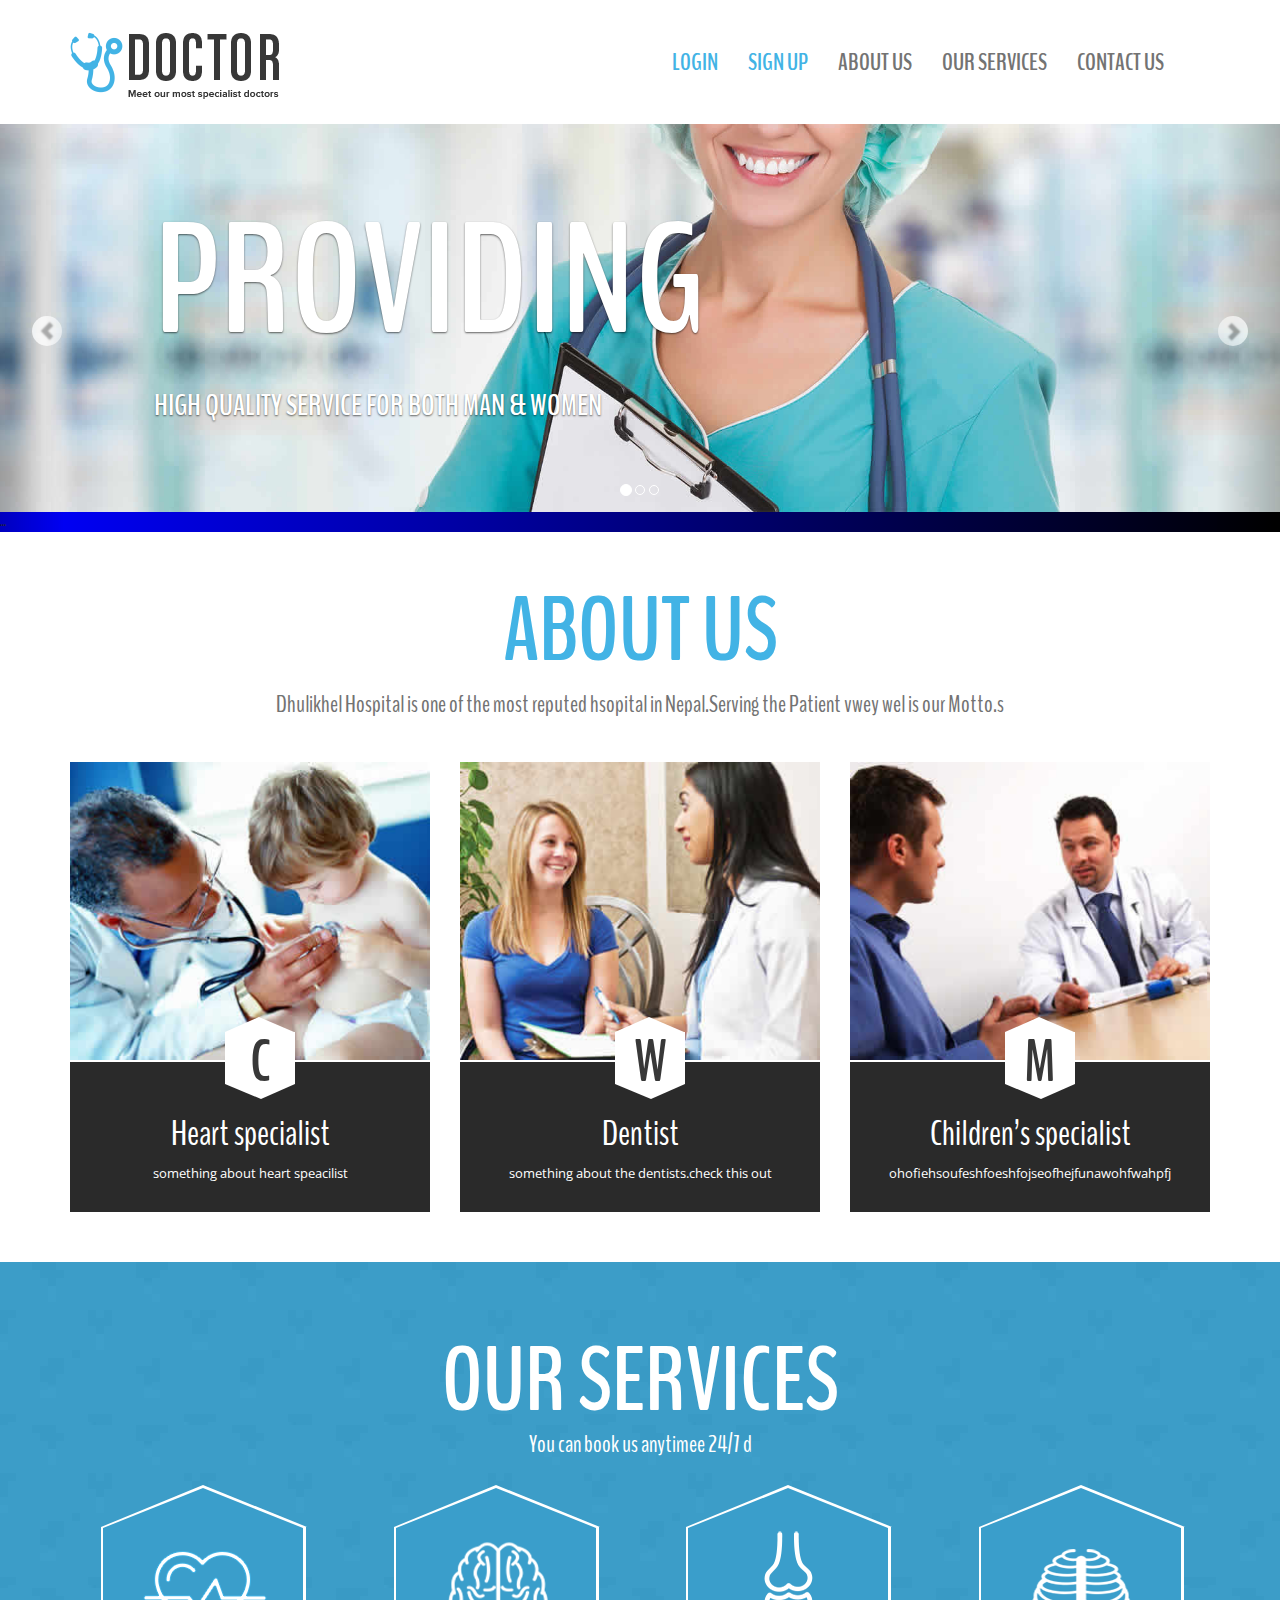
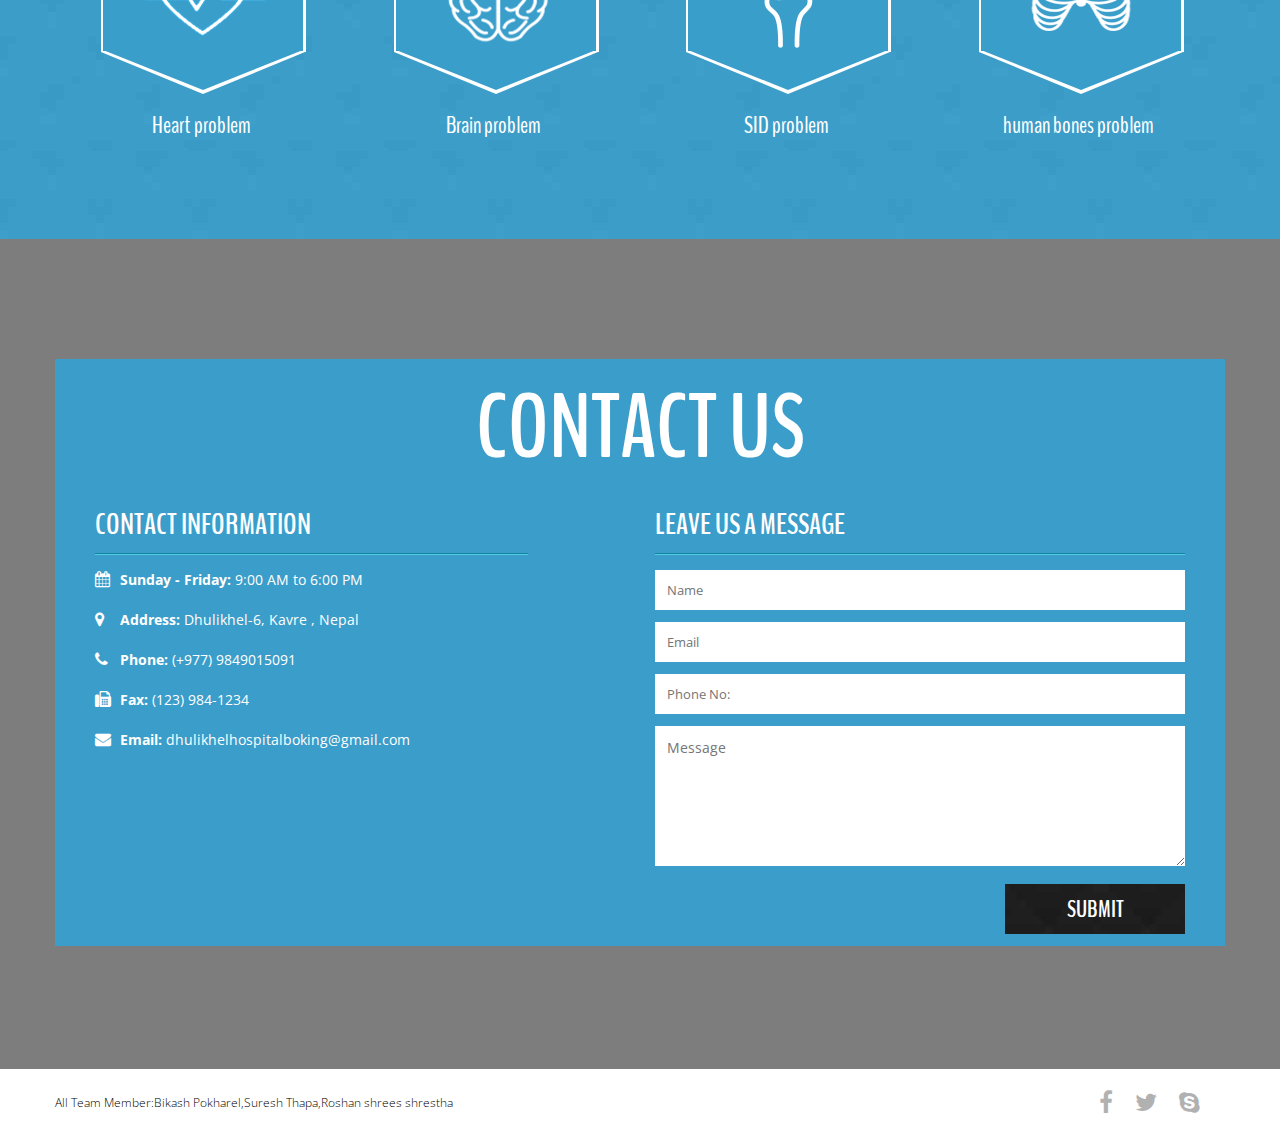
<file: mainproject/homepage/index.html>
<!DOCTYPE html>
<html lang="en"> 
<head>
	<meta charset="UTF-8">
	<meta name="viewport" content="width=device-width, initial-scale=1.0">
    <meta name="description" content="">
    <meta name="author" content="">
	<title>DOCTOR BOOKING SYSTEM &amp; Bootstrap Template</title>
	<link rel="stylesheet" href="css/font-awesome.min.css">

	<link rel="stylesheet" href="css/animate.css">

	<link rel="stylesheet" href="css/bootstrap.min.css">
	<link rel="stylesheet" href="css/style.css">
	
	



	<link href='http://fonts.googleapis.com/css?family=Open+Sans:600italic,400,800,700,300' rel='stylesheet' type='text/css'>
	<link href='http://fonts.googleapis.com/css?family=BenchNine:300,400,700' rel='stylesheet' type='text/css'>
	<script src="js/modernizr.js"></script>
	<!--[if lt IE 9]>
      <script src="js/html5shiv.js"></script>
      <script src="js/respond.min.js"></script>
    <![endif]-->

</head>
<body>
	
	<!-- ====================================================
	header section -->
	<header class="top-header">
		<div class="container">
			<div class="row">
				<div class="col-xs-5 header-logo">
					<br>
					<a href="index.html"><img src="img/logo.png" alt="" class="img-responsive logo"></a>
				</div>

				<div class="col-md-7">
					<nav class="navbar navbar-default">
					  <div class="container-fluid nav-bar">
					    <!-- Brand and toggle get grouped for better mobile display -->
					    <div class="navbar-header">
					      <button type="button" class="navbar-toggle collapsed" data-toggle="collapse" data-target="#bs-example-navbar-collapse-1">
					        <span class="sr-only">Toggle navigation</span>
					        <span class="icon-bar"></span>
					        <span class="icon-bar"></span>
					        <span class="icon-bar"></span>
					      </button>
					    </div>

					    <!-- Collect the nav links, forms, and other content for toggling -->
					    <div class="collapse navbar-collapse" id="bs-example-navbar-collapse-1">
					      
					      <ul class="nav navbar-nav navbar-right">
					        <li><a class="menu active" href="../login/main.html" >LOGIN</a></li>
					        <li><a class ="menu active" href="../signup/signup.html">SIGN UP</a><li>
					        <li><a class="menu" href="#about">about us</a></li>
					        <li><a class="menu" href="#service">our services </a></li>
					        <li><a class="menu" href="#contact"> contact us</a></li>
					      </ul>
					    </div><!-- /navbar-collapse -->
					  </div><!-- / .container-fluid -->
					</nav>
				</div>
			</div>
		</div>
	</header> <!-- end of header area -->



<div id="carousel-example-generic" class="carousel slide" data-ride="carousel">
  <!-- Indicators -->
  <ol class="carousel-indicators">
    <li data-target="#carousel-example-generic" data-slide-to="0" class="active"></li>
    <li data-target="#carousel-example-generic" data-slide-to="1"></li>
    <li data-target="#carousel-example-generic" data-slide-to="2"></li>
  </ol>

  <!-- Wrapper for slides -->
  <div class="carousel-inner" role="listbox">
    <div class="item active">
      <img src="img/slide-one.jpg" alt="...">
      <div class="carousel-caption">
        <h1 class="animated zoomIn">Providing </h1>
        <h2 class="animated flipInX">high quality service for both man & women</h2>
      </div>

    </div>
    <div class="item">
      <img src="img/slide-two.jpg" alt="...">
      <div class="carousel-caption">
        <h1 class="animated bounceInLeft">Patients</h1>
        <h2 class="zoomIn">health is our wealth</h2>
      </div>
    </div>

     <div class="item">
      <img src="img/slide-three.jpg" alt="...">
      <div class="carousel-caption">
        <h1 class="animated bounceInRight">Awesome</h1>
        <h2 class="animated bounceOutRight">health service</h2>
      </div>
    </div>


    <div class="item">
      <img src="img/slide-four.jpg" alt="...">
      <div class="carousel-caption">
        <h1 class="animated bounceInRight">Here</h1>
        <h2 class="animated bounceOutRight">we go</h2>
      </div>
    </div>


    ...
  </div>

  <!-- Controls -->
  <a class="left carousel-control" href="#carousel-example-generic" role="button" data-slide="prev">
    <span class="glyphicon glyphicon-chevron-left" aria-hidden="true"></span>
    <span class="sr-only">Previous</span>
  </a>
  <a class="right carousel-control" href="#carousel-example-generic" role="button" data-slide="next">
    <span class="glyphicon glyphicon-chevron-right" aria-hidden="true"></span>
    <span class="sr-only">Next</span>
  </a>
</div>







<!-- end of slider section -->

	<!-- about section -->
	<section class="about text-center" id="about">
		<div class="container">
			<div class="row">
				<h2>about us</h2>
				<h4>Dhulikhel Hospital is one of the most reputed hsopital in Nepal.Serving the Patient vwey wel is our Motto.s</h4>
				<div class="col-md-4 col-sm-6">
					<div class="single-about-detail clearfix">
						<div class="about-img">
							<img class="img-responsive" src="img/item1.jpg" alt="">
						</div>
						<div class="about-details">
							<div class="pentagon-text">
								<h1>C</h1>
							</div>
							<h3>Heart specialist</h3>
							<p>something about heart speacilist</p>
						</div>
					</div>
				</div>
				<div class="col-md-4 col-sm-6">
					<div class="single-about-detail">
						<div class="about-img">
							<img class="img-responsive" src="img/item2.jpg" alt="">
						</div>
						<div class="about-details">
							<div class="pentagon-text">
								<h1>W</h1>
							</div>

							<h3>Dentist</h3>
							<p>something about the dentists.check this out</p>
						</div>
					</div>
				</div>
				<div class="col-md-4 col-sm-6">
					<div class="single-about-detail">
						<div class="about-img">
							<img class="img-responsive" src="img/item3.jpg" alt="">
						</div>
						<div class="about-details">
							<div class="pentagon-text">
								<h1>M</h1>
							</div>
							<h3>Children’s specialist</h3>
							<p>ohofiehsoufeshfoeshfojseofhejfunawohfwahpfj</p>
						</div>
					</div>
				</div>
			</div>
		</div>
	</section>
	<!-- end of about section -->


	<!-- service section starts here -->
	<section class="service text-center" id="service">
		<div class="container">
			<div class="row">
				<h2>our services</h2>
				<h4>You can book us anytimee 24/7 d</h4>
				<div class="col-md-3 col-sm-6">
					<div class="single-service">
						<div class="single-service-img">
							<div class="service-img">
								<img class="heart img-responsive" src="img/service1.png" alt="">
							</div>
						</div>
						<h3>Heart problem</h3>
					</div>
				</div>
				<div class="col-md-3 col-sm-6">
					<div class="single-service">
						<div class="single-service-img">
							<div class="service-img">
								<img class="brain img-responsive" src="img/service2.png" alt="">
							</div>
						</div>
						<h3>Brain problem</h3>
					</div>
				</div>
				<div class="col-md-3 col-sm-6">
					<div class="single-service">
						<div class="single-service-img">
							<div class="service-img">
								<img class="knee img-responsive" src="img/service3.png" alt="">
							</div>
						</div>
						<h3>SID problem</h3>
					</div>
				</div>
				<div class="col-md-3 col-sm-6">
					<div class="single-service">
						<div class="single-service-img">
							<div class="service-img">
								<img class="bone img-responsive" src="img/service4.png" alt="">
							</div>
						</div>
						<h3>human bones problem</h3>
					</div>
				</div>
			</div>
		</div>
	</section>
	<!-- end of service section -->
	<!-- map section(photo) -->
	<div class="api-map" id="contact">
		<div class="container-fluid">
			<div class="row">
				<div class="col-md-12 map" id="map"></div>
			</div>
		</div>
	</div>
	<!-- end of map section -->

	<!-- contact part starts here -->
	<section class="contact">
		<div class="container">
			<div class="row">
				<div class="contact-caption clearfix">
					<div class="contact-heading text-center">
						<h2>contact us</h2>
					</div>
					<div class="col-md-5 contact-info text-left">
						<h3>contact information</h3>
						<div class="info-detail">
							<ul><li><i class="fa fa-calendar"></i><span>Sunday - Friday:</span> 9:00 AM to 6:00 PM</li></ul>
							<ul><li><i class="fa fa-map-marker"></i><span>Address:</span> Dhulikhel-6, Kavre , Nepal</li></ul>
							<ul><li><i class="fa fa-phone"></i><span>Phone:</span> (+977) 9849015091</li></ul>
							<ul><li><i class="fa fa-fax"></i><span>Fax:</span> (123) 984-1234</li></ul>
							<ul><li><i class="fa fa-envelope"></i><span>Email:</span> dhulikhelhospitalboking@gmail.com</li></ul>
						</div>
					</div>
					<div class="col-md-6 col-md-offset-1 contact-form">
						<h3>leave us a message</h3>

						<form class="form">
							<input class="name" type="text" placeholder="Name">
							<input class="email" type="email" placeholder="Email">
							<input class="phone" type="text" placeholder="Phone No:">
							<textarea class="message" name="message" id="message" cols="30" rows="10" placeholder="Message"></textarea>
							<input class="submit-btn" type="submit" value="SUBMIT">
						</form>
					</div>
				</div>
			</div>
		</div>
	</section>
    <!--end of contact part here -->

	<!-- last part of the page-->
	<footer class="footer clearfix">
		<div class="container">
			<div class="row">
				<div class="col-xs-6 footer-para">
					<p>All Team Member:Bikash Pokharel,Suresh Thapa,Roshan shrees shrestha</p>
				</div>
				<div class="col-xs-6 text-right">
					<a href=""><i class="fa fa-facebook"></i></a>
					<a href=""><i class="fa fa-twitter"></i></a>
					<a href=""><i class="fa fa-skype"></i></a>
				</div>
			</div>
		</div>
	</footer>

	<!--script section-->
	<script src="js/jquery-2.1.1.js"></script>
	<script src="http://maps.google.com/maps/api/js?sensor=true"></script>
	<script src="js/gmaps.js"></script>
	<script src="js/smoothscroll.js"></script>
	<script src="js/bootstrap.min.js"></script>
	<script src="js/custom.js"></script>
</body>
</html>
</file>
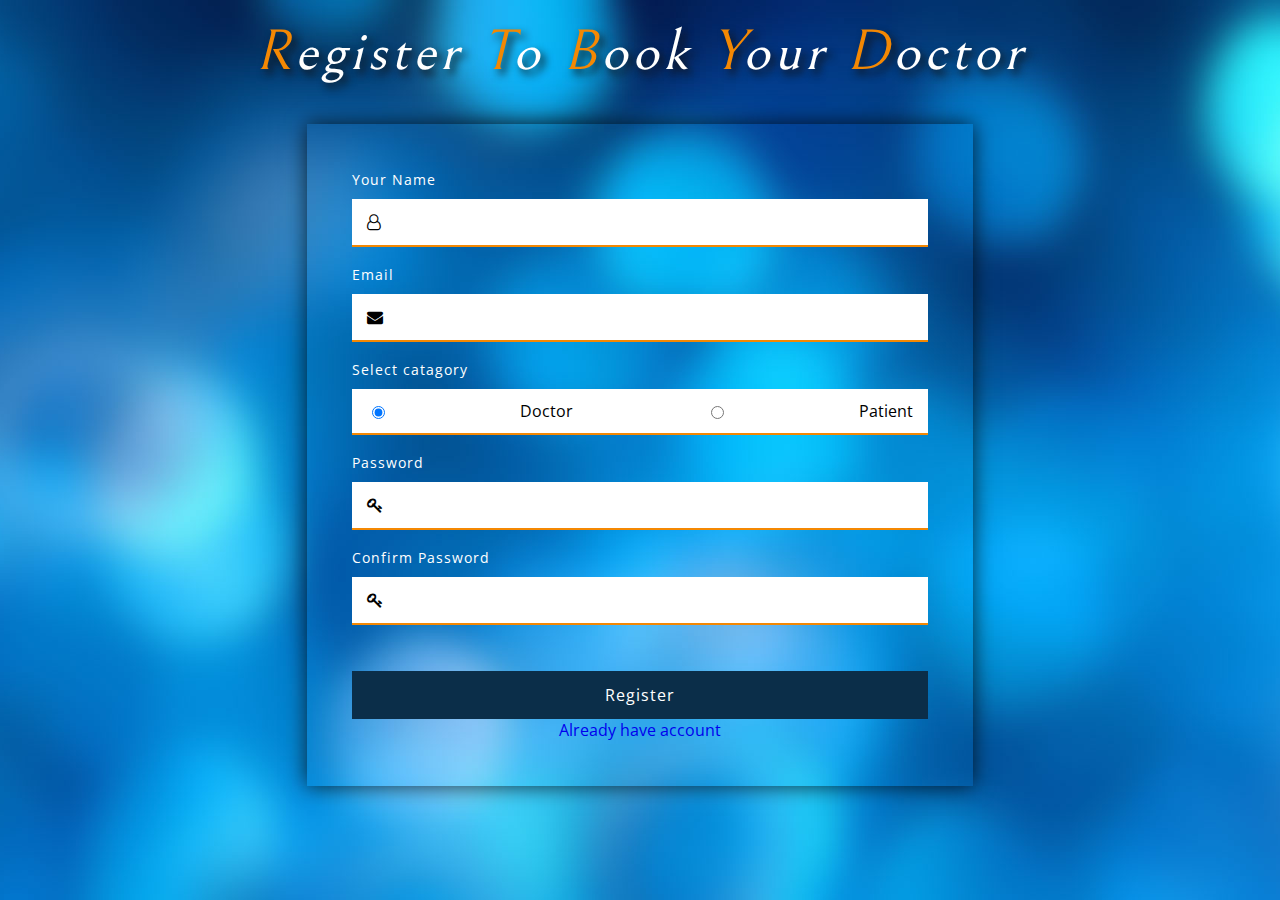
<file: mainproject/signup/signup.html>
<!DOCTYPE HTML>
<html lang="zxx">

<head>
	<title>Register To Book A Doctor</title>
	<!-- Meta tag Keywords -->
	<meta name="viewport" content="width=device-width, initial-scale=1">
	<meta charset="UTF-8" />
	<meta name="keywords" content="Register To Book A Doctor,Login form widgets, Sign up Web forms , Login signup Responsive web form,Flat Pricing table,Flat Drop downs,Registration Forms,News letter Forms,Elements"
	/>
	<script>
		addEventListener("load", function () {
			setTimeout(hideURLbar, 0);
		}, false);

		function hideURLbar() {
			window.scrollTo(0, 1);
		}
	</script>
	<!-- Meta tag Keywords -->
	<!-- css files -->
	<link rel="stylesheet" href="css/style.css" type="text/css" media="all" />
	<!-- Style-CSS -->
	<link rel="stylesheet" href="css/font-awesome.css">
	<!-- Font-Awesome-Icons-CSS -->
	<!-- //css files -->
	<!-- web-fonts -->
	<link href="//fonts.googleapis.com/css?family=Bellefair&amp;subset=hebrew,latin-ext" rel="stylesheet">
	<link href="//fonts.googleapis.com/css?family=Open+Sans:300,300i,400,400i,600,600i,700,700i,800,800i" rel="stylesheet">
	<!-- //web-fonts -->
</head>

<body>
	<!--header-->
	<h1>
		<span>R</span>egister
		<span>T</span>o
		<span>B</span>ook
		<span>Y</span>our
		<span>D</span>octor
	</h1>
	<!--//header-->
	<!-- content -->
	<div class="main-content-agile">
		<div class="sub-main-w3">
			<form action="#" method="post">
				<div class="form-style-agile">
					<label>Your Name</label>
					<div class="pom-agile">
						<span class="fa fa-user-o" aria-hidden="true"></span>
						<input placeholder="Your Name" name="Name" type="text" required="">
					</div>
				</div>

				<div class="form-style-agile">
					<label>Email</label>
					<div class="pom-agile">
						<span class="fa fa-envelope" aria-hidden="true"></span>
						<input placeholder="Email" name="Email" type="email" required="">
					</div>
				</div>


				<div class="form-style-agile">
					<label>Select catagory</label>
					<div class="pom-agile">
						
						<input type="radio" name="catagory" value="male" checked>Doctor<br/>
                        <input type="radio" name="catagory" value="female">Patient<br/> 
					</div>
				</div>
				

                
				

				<div class="form-style-agile">
					<label>Password</label>
					<div class="pom-agile">
						<span class="fa fa-key" aria-hidden="true"></span>
						<input placeholder="Password" name="Password" type="password" id="password1" required="">
					</div>
				</div>
				<div class="form-style-agile">
					<label>Confirm Password</label>
					<div class="pom-agile">
						<span class="fa fa-key" aria-hidden="true"></span>
						<input placeholder="Confirm Password" name="Confirm Password" type="password" id="password2" required="">
					</div>
				</div>
				<input type="submit" value="Register">
				
				<a href= "../login/main.html" >Already have account</a>
				
			</form>
		</div>
	</div>
	
	<!-- password-script -->
	<script>
		window.onload = function () {
			document.getElementById("password1").onchange = validatePassword;
			document.getElementById("password2").onchange = validatePassword;
		}

		function validatePassword() {
			var pass2 = document.getElementById("password2").value;
			var pass1 = document.getElementById("password1").value;
			if (pass1 != pass2)
				document.getElementById("password2").setCustomValidity("Passwords Don't Match");
			else
				document.getElementById("password2").setCustomValidity('');
			//empty string means no validation error
		}
	</script>

</body>

</html>
</file>
<file: mainproject/homepage/css/style.css>
/*****
*
*
*Author Name : Mostafizur Rahman
*Author URI : http://mostafiz.me/
*Version : 1.1
*Description : This is a responsive HTML & Bootstrap template developed by Mostafizur Rahman
*Template URI : http://mostafiz.me/demo/doctor/
*
*
****/

body {
    margin: 0;
    padding: 0;
    font-family: 'BenchNine', sans-serif;
}
li {
    list-style: none;
}
a:hover,
a:visited,
a {
    text-decoration: none;
}
h1,
h2 {
    text-transform: uppercase;
    font-weight: bold;
}

/*header area*/

.top-header {
    background: #fff !important;
    position: fixed;
    width: 100%;
    z-index: 99999;
}
.header-backup {
    width: 20px;
    height: 119px;
    background: transparent;
    margin: auto;
}
.top-header img.logo {
    margin-bottom: 25px;
    margin-top: -15px;
    transition: all .5s ease 0s;
    -webkit-transition: all .5s ease 0s;
    -moz-transition: all .5s ease 0s;
    -o-transition: all .5s ease 0s;
    -ms-transition: all .5s ease 0s;
}
.navbar-default {
    background-color: transparent;
    border-color: transparent;
    margin-bottom: 0;
    margin-top: 8px;
    transition: all .5s ease 0s;
    -webkit-transition: all .5s ease 0s;
    -moz-transition: all .5s ease 0s;
    -o-transition: all .5s ease 0s;
    -ms-transition: all .5s ease 0s;
}
.nav-bar {
    margin-top: 29px;
}
.navbar-toggle span {
    color: #fff;
}
ul.nav {
    margin: 0;
    padding: 0;
}
.navbar-default .navbar-nav>li>a {
    font-size: 24px;
    color: #737373;
    text-transform: uppercase;
    transition: all .7s ease 0s;
    -webkit-transition: all .7s ease 0s;
    -moz-transition: all .7s ease 0s;
    -o-transition: all .7s ease 0s;
    -ms-transition: all .7s ease 0s;
    padding: 14px 15px;
    font-weight: bold;
}
.navbar-default .navbar-nav>li>a:hover {
    color: #42b3e5;
}
.navbar-default .navbar-toggle .icon-bar {
    background-color: #000;
}
li a.active {
    color: #42b3e5 !important;
}
.navbar-default .navbar-toggle {
    border-color: #fff;
    margin-top: 4px;
}

/*slider area*/

.slider-row {
    margin: 0;
    padding: 0;
}
.slider-wrapper {
    margin: 0;
    padding: 0 !important;
    background: #000 !important;
}
.carousel-caption h1 {
    font-size: 157px;
    color: #fff;
    text-transform: uppercase;
    margin-bottom: 0;
}
.carousel-caption p {
    font-size: 40px;
    color: #fff;
    text-transform: uppercase;
    font-weight: bold;
    margin-top: 0;
}
.carousel-caption button {
    width: 240px;
    height: 60px;
    background: #3a9ecb;
    color: #fff;
    font-size: 30px;
    text-transform: uppercase;
    border: 0;
    transition: all .5s ease 0s;
    -webkit-transition: all .5s ease 0s;
    -moz-transition: all .5s ease 0s;
    -o-transition: all .5s ease 0s;
    -ms-transition: all .5s ease 0s;
}
.carousel-caption button:hover {
    background: #2a2a2a;
}
.carousel-control {
    width: 5%;
}
.carousel-inner {
    background: -webkit-linear-gradient(left, #000, blue);
    /* For Safari 5.1 to 6.0 */
    background: -o-linear-gradient(left, #000, blue);
    /* For Opera 11.1 to 12.0 */
    background: -moz-linear-gradient(left, #000, blue);
    /* For Firefox 3.6 to 15 */
    background: linear-gradient(to left, #000, blue);
    /* Standard syntax */
}
.item {
    position: relative;
}
.carousel-caption {
    position: absolute;
    text-align: left;
    left: 12%;
    line-height: 1;
    top: 50%;
    margin-top: -100px;
}
.carousel-control .glyphicon-chevron-left,
.carousel-control .icon-prev {
    font-size: 18px;
    padding: 5px;
    background: #fff;
    border-radius: 50%;
    color: transparent;
    margin-left: 0;
    margin-top: 50px;
}
.carousel-control .glyphicon-chevron-right,
.carousel-control .icon-next {
    font-size: 18px;
    padding: 5px;
    background: #fff;
    border-radius: 50%;
    color: transparent;
    margin-right: 0;
    margin-top: 50px;
}

/*about area*/

.about h2 {
    font-size: 90px;
    color: #42b3e5;
    margin-top: 50px;
}
.about h4 {
    font-size: 24px;
    color: #737373;
    margin-bottom: 45px;
}
.about-img img {
    width: 100%;
}
.single-about-detail {
    position: relative;
}
.pentagon-text h1 {
    font-size: 60px;
    color: #383838;
    margin-top: 0;
    transition: all .7s ease 0s;
    -webkit-transition: all .7s ease 0s;
    -moz-transition: all .7s ease 0s;
    -o-transition: all .7s ease 0s;
    -ms-transition: all .7s ease 0s;
    position: absolute;
    left: 15%;
    width: 50px;
    top: -6%;
}
.pentagon-text {
    width: 70px;
    height: 52px;
    background: #fff;
    position: relative;
    top: -30px;
    left: 43%;
}
.pentagon-text:before {
    content: "";
    position: absolute;
    top: -15px;
    left: 0;
    width: 0;
    height: 0;
    border-left: 34px solid transparent;
    border-right: 35px solid transparent;
    border-bottom: 15px solid #fff;
}
.pentagon-text:after {
    content: "";
    position: absolute;
    bottom: -15px;
    left: 0;
    width: 0;
    height: 0px;
    border-left: 36px solid transparent;
    border-right: 34px solid transparent;
    border-top: 15px solid #fff;
}
.about-details {
    background: #2a2a2a;
    border-top: 2px solid #fff;
    transition: all .7s ease 0s;
    -webkit-transition: all .7s ease 0s;
    -moz-transition: all .7s ease 0s;
    -o-transition: all .7s ease 0s;
    -ms-transition: all .7s ease 0s;
}
.about-details h3 {
    font-size: 36px;
    color: #fff;
    margin-top: 0;
}
.about-details p {
    font-size: 13px;
    color: #fff;
    font-family: 'Open Sans', sans-serif;
    padding: 0 25px;
    padding-bottom: 30px;
}
.single-about-detail:hover .about-details {
    background: #3a9dca;
}
.single-about-detail:hover .pentagon-text h1 {
    color: #3a9dca;
}

/*service area*/

.service {
    background: url(../img/pattern.jpg);
    background-repeat: repeat-y;
    margin-top: 40px;
}
.service h2 {
    font-size: 90px;
    color: #fff;
    margin-top: 70px;
    margin-bottom: 0;
}
.service h4 {
    font-size: 24px;
    color: #fff;
    margin-top: 0;
    margin-bottom: 70px;
    display: block;
}
.single-service-img {
    width: 205px;
    height: 125px;
    background: #fff;
    position: relative;
    left: 50%;
    margin-left: -100px;
}
.single-service-img:before {
    content: "";
    position: absolute;
    top: -42px;
    left: 0;
    width: 0;
    height: 0;
    border-left: 102px solid transparent;
    border-right: 104px solid transparent;
    border-bottom: 42px solid #fff;
}
.single-service-img:after {
    content: "";
    position: absolute;
    bottom: -42px;
    left: 0;
    width: 0;
    height: 0;
    border-left: 102px solid transparent;
    border-right: 102px solid transparent;
    border-top: 42px solid #fff;
    z-index: 10;
}
.service-img {
    width: 200px;
    height: 123px;
    background: #3a9ecb;
    position: relative;
    top: 1px;
    left: 2px;
}
.service-img:before {
    content: "";
    position: absolute;
    top: -40px;
    left: 0;
    width: 0;
    height: 0;
    border-left: 100px solid transparent;
    border-right: 100px solid transparent;
    border-bottom: 40px solid #3a9ecb;
}
.service-img:after {
    content: "";
    position: absolute;
    bottom: -39px;
    left: 0;
    width: 0;
    height: 0;
    border-left: 100px solid transparent;
    border-right: 100px solid transparent;
    border-top: 40px solid #3a9ecb;
    z-index: 999;
}
.single-service h3 {
    margin-top: 60px;
    color: #fff;
    padding-bottom: 90px;
}
.service-img img.heart {
    left: 20%;
    top: 18%;
}
.service-img img.brain {
    left: 26%;
    top: 11%;
}
.service-img img.knee {
    left: 38%;
}
.service-img img.bone {
    left: 25%;
    top: 14%;
}
.service-img img {
    position: absolute;
}

/*team section*/

.team {
    padding-bottom: 60px;
}
.team h2 {
    font-size: 90px;
    color: #42b3e5;
    margin-top: 50px;
    margin-bottom: 0;
}
.team h4 {
    font-size: 24px;
    color: #737373;
    margin-top: 0;
    margin-bottom: 45px;
}
.single-member {
    margin: 0;
    padding: 0;
}
.person img {
    width: 100%;
}
.person-detail {
    padding: 10px;
    background: #3a9cc8;
    position: relative;
    transition: all .7s ease 0s;
    -webkit-transition: all .7s ease 0s;
    -moz-transition: all .7s ease 0s;
    -o-transition: all .7s ease 0s;
    -ms-transition: all .7s ease 0s;
}
.arrow-top {
    position: absolute;
    width: 20px;
    height: 20px;
    background: #3ba0cc;
    transform: rotate(45deg);
    -webkit-transform: rotate(45deg);
    -moz-transform: rotate(45deg);
    -o-transform: rotate(45deg);
    -ms-transform: rotate(45deg);
    bottom: -10px;
    left: 46%;
    transition: all .7s ease 0s;
    -webkit-transition: all .7s ease 0s;
    -moz-transition: all .7s ease 0s;
    -o-transition: all .7s ease 0s;
    -ms-transition: all .7s ease 0s;
}
.arrow-bottom {
    position: absolute;
    width: 20px;
    height: 20px;
    background: #3ba0cc;
    transform: rotate(45deg);
    -webkit-transform: rotate(45deg);
    -moz-transform: rotate(45deg);
    -o-transform: rotate(45deg);
    -ms-transform: rotate(45deg);
    top: -9px;
    left: 46%;
    transition: all .7s ease 0s;
    -webkit-transition: all .7s ease 0s;
    -moz-transition: all .7s ease 0s;
    -o-transition: all .7s ease 0s;
    -ms-transition: all .7s ease 0s;
}
.person-detail h3 {
    font-size: 30px;
    color: #fff;
}
.person-detail p {
    font-size: 13px;
    color: #fff;
    font-family: 'Open Sans', sans-serif;
}
.single-member:hover .person-detail {
    background: #2a2a2a;
}
.single-member:hover .arrow-top {
    background: #2a2a2a;
}
.single-member:hover .arrow-bottom {
    background: #2a2a2a;
}

/*contact section*/

.contact-caption {
    background: #3a9dca;
}
.contact-heading h2 {
    color: #fff;
    font-size: 90px;
}
.contact-info {
    padding-left: 40px;
}
.contact-info h3 {
    padding-left: 0;
    font-size: 30px;
    color: #fff;
    text-transform: uppercase;
    font-weight: bold;
    border-bottom: 1px solid #13849c;
    padding-bottom: 12px;
    margin-bottom: 0;
}
.contact-form h3 {
    padding-left: 0;
    font-size: 30px;
    color: #fff;
    text-transform: uppercase;
    font-weight: bold;
    border-bottom: 1px solid #13849c;
    padding-bottom: 12px;
    margin-bottom: 0;
}
.contact-info ul {
    margin: 0;
    padding: 0;
}
.contact-info ul li {
    font-family: 'Open Sans', sans-serif;
    font-size: 14px;
    color: #fff;
}
.contact-info i.fa {
    font-size: 16px;
    padding-right: 12px;
    width: 25px;
    height: 38px;
}
.contact-info ul li span {
    font-weight: bold;
}
.contact-form input {
    width: 100%;
    height: 40px;
    background: #fff;
    font-size: 13px;
    color: #084a5c;
    font-family: 'Open Sans', sans-serif;
    padding: 12px;
    border: 0;
    margin-bottom: 12px;
}
.contact-form textarea {
    font-family: 'Open Sans', sans-serif;
    padding: 12px;
    width: 100%;
    height: 140px;
    border: 0;
    margin-bottom: 12px;
}
.info-detail {
    border-top: 1px solid #53cde5;
    padding-top: 15px;
}
.form {
    border-top: 1px solid #53cde5;
    padding-top: 15px;
    text-align: right;
}
.contact-form input.submit-btn {
    width: 180px;
    height: 50px;
    float: right;
    font-size: 24px;
    color: #fff;
    background: url(../img/btn-bg.jpg);
    background-repeat: no-repeat;
    padding: 0;
    font-family: 'BenchNine', sans-serif;
    font-weight: bold;
}
.contact-form {
    padding-right: 40px;
}

/*gmap*/

#map {
    height: 830px;
}
.map {
    position: relative;
    overflow: hidden;
}
.contact {
    position: absolute;
    width: 100%;
    height: 830px;
    margin-top: 0px;
    left: 0;
    margin-top: -830px;
    background: rgba(0, 0, 0, 0.51);
}
.contact-caption {
    margin-top: 120px;
}

/*footer*/

.footer-para {
    margin: 0;
    padding: 0;
}
.footer p {
    font-size: 12px;
    color: #000;
    font-family: 'Open Sans', sans-serif;
    font-weight: 300;
    margin: 0;
    padding: 25px 0;
}
.footer a i.fa {
    font-size: 24px;
    color: #b1b1b1;
    padding: 22px 10px;
}
.footer a i.fa:hover {
    color: #42b3e5;
}
.carousel-inner {
    position: relative;
}

/*======================css for carousel=========================*/

.carousel-fade .carousel-inner .item {
    opacity: 0;
    transition-property: opacity;
}
.carousel-fade .carousel-inner .active {
    opacity: 1;
}
.carousel-fade .carousel-inner .active.left,
.carousel-fade .carousel-inner .active.right {
    left: 0;
    opacity: 0;
    z-index: 1;
}
.carousel-fade .carousel-inner .next.left,
.carousel-fade .carousel-inner .prev.right {
    opacity: 1;
}
.carousel-fade .carousel-control {
    z-index: 2;
    opacity: 1;
    background-image: linear-gradient(to right, rgba(0, 0, 0, .0001) 0, rgba(0, 0, 0, 0) 100%);
}
@media all and (transform-3d),
(-webkit-transform-3d) {
    .carousel-fade .carousel-inner > .item.next,
    .carousel-fade .carousel-inner > .item.active.right {
        opacity: 0;
        -webkit-transform: translate3d(0, 0, 0);
        transform: translate3d(0, 0, 0);
    }
    .carousel-fade .carousel-inner > .item.prev,
    .carousel-fade .carousel-inner > .item.active.left {
        opacity: 0;
        -webkit-transform: translate3d(0, 0, 0);
        transform: translate3d(0, 0, 0);
    }
    .carousel-fade .carousel-inner > .item.next.left,
    .carousel-fade .carousel-inner > .item.prev.right,
    .carousel-fade .carousel-inner > .item.active {
        opacity: 1;
        -webkit-transform: translate3d(0, 0, 0);
        transform: translate3d(0, 0, 0);
    }
}

/* just for demo purpose */

html,
body,
.carousel,
.carousel-inner,
.carousel-inner .item {
    height: 100%;
}

/******************************
responsive area
********************************/


/* md */

@media (min-width: 992px) and (max-width: 1199px) {
    .navbar-default .navbar-nav>li>a {
        font-size: 20px;
        padding: 14px 12px;
    }
    .carousel-caption h1 {
        font-size: 120px;
    }
    .carousel-caption p {
        font-size: 32px;
    }
    .carousel-caption button {
        width: 215px;
        height: 55px;
        font-size: 26px;
    }
    h2 {
        font-size: 75px !important;
    }
    h4 {
        font-size: 22px !important;
    }
    .person-detail h3 {
        font-size: 26px;
    }
    .person-detail p {
        font-size: 12px;
    }
}

/* sm */

@media (min-width: 768px) and (max-width: 991px) {
    .navbar-default .navbar-nav>li>a {
        font-size: 16px;
        padding: 10px 8px;
    }
    .carousel-caption h1 {
        font-size: 90px;
    }
    .carousel-caption p {
        font-size: 30px;
    }
    .carousel-caption button {
        width: 180px;
        height: 50px;
        background: #3a9ecb;
        color: #fff;
        font-size: 22px;
    }
    h2 {
        font-size: 70px !important;
    }
    h4 {
        font-size: 18px !important;
    }
    #map {
        height: 1050px;
    }
    .contact {
        margin-top: -1050px;
        height: 1050px;
    }
    .contact-caption {
        margin-top: 110px;
    }
}

/* xs */

@media (min-width: 480px) and (max-width: 767px) {
    .header-logo img {
        margin-top: 20px;
    }
    .navbar-default .navbar-nav>li>a {
        font-size: 20px;
    }
    .carousel-caption {
        margin-top: -110px;
    }
    .carousel-caption h1 {
        font-size: 75px;
    }
    .carousel-caption p {
        font-size: 25px;
    }
    .carousel-caption button {
        width: 160px;
        height: 40px;
        font-size: 20px;
    }
    #map {
        height: 1120px;
    }
    .contact {
        height: 1120px;
        margin-top: -1120px;
    }
    h2 {
        font-size: 70px !important;
    }
    h4 {
        font-size: 21px !important;
    }
    .contact-info ul {
        margin-left: 4px;
    }
    .contact-info i.fa {
        width: 25px;
    }
    .contact-caption {
        margin-top: 140px;
    }
}

/* XS Portrait */

@media (max-width: 479px) {
    .top-header img.logo {
        margin: 20px 10px;
    }
    .header-logo {
        margin-top: 20px !important;
    }
    .navbar-default .navbar-toggle {
        border-color: #fff;
        margin-top: -7px;
        right: 10%;
    }
    .navbar-default .navbar-nav>li>a {
        font-size: 16px;
        text-align: left;
    }
    .header-backup {
        height: 80px;
    }
    .carousel-caption {
        margin-top: -60px;
    }
    .carousel-caption h1 {
        font-size: 20px;
    }
    .carousel-caption p {
        font-size: 12px;
    }
    .carousel-caption button {
        width: 90px;
        height: 23px;
        font-size: 16px;
    }
    .carousel-control .glyphicon-chevron-right,
    .carousel-control .icon-next {
        margin-top: 30px;
    }
    .carousel-control .glyphicon-chevron-left,
    .carousel-control .icon-prev {
        margin-top: 30px;
    }
    .about h2 {
        font-size: 50px;
        color: #42b3e5;
        margin-top: 30px;
    }
    .service h2 {
        font-size: 50px;
        margin-top: 40px;
    }
    .team h2 {
        font-size: 50px;
        margin-top: 40px;
    }
    h4 {
        font-size: 18px !important;
    }
    .contact-caption {
        margin-top: 38%;
    }
    #map {
        height: 950px;
    }
    .contact {
        height: 950px;
        margin-top: -950px;
    }
    .contact-heading h2 {
        font-size: 50px;
        text-align: left;
        margin-left: 15px;
    }
    .contact-info h3 {
        margin-left: 8px;
        font-size: 25px;
        padding-bottom: 8px;
    }
    .info-detail {
        margin-left: 8px;
    }
    .contact-info ul li {
        font-size: 10px;
    }
    .contact-info i.fa {
        font-size: 13px;
        width: 20px;
        height: 18px;
    }
    .contact-info,
    .contact-form {
        padding: 10px;
    }
    .contact-form h3 {
        font-size: 25px;
        padding-bottom: 8px;
        margin-bottom: 0;
        margin-right: 0px;
    }
    .footer a i.fa {
        font-size: 18px;
        padding: 25px 7px;
    }
    .footer p {
        font-size: 10px;
    }
}
</file>
<file: mainproject/signup/css/style.css>
/*--
Author: W3layouts
Author URL: http://w3layouts.com
License: Creative Commons Attribution 3.0 Unported
License URL: http://creativecommons.org/licenses/by/3.0/
--*/

/* reset */

html,
body,
div,
span,
applet,
object,
iframe,
h1,
h2,
h3,
h4,
h5,
h6,
p,
blockquote,
pre,
a,
abbr,
acronym,
address,
big,
cite,
code,
del,
dfn,
em,
img,
ins,
kbd,
q,
s,
samp,
small,
strike,
strong,
sub,
sup,
tt,
var,
b,
u,
i,
dl,
dt,
dd,
ol,
nav ul,
nav li,
fieldset,
form,
label,
legend,
table,
caption,
tbody,
tfoot,
thead,
tr,
th,
td,
article,
aside,
canvas,
details,
embed,
figure,
figcaption,
footer,
header,
hgroup,
menu,
nav,
output,
ruby,
section,
summary,
time,
mark,
audio,
video {
    margin: 0;
    padding: 0;
    border: 0;
    font-size: 100%;
    font: inherit;
    vertical-align: baseline;
}

article,
aside,
details,
figcaption,
figure,
footer,
header,
hgroup,
menu,
nav,
section {
    display: block;
}

ol,
ul {
    list-style: none;
    margin: 0px;
    padding: 0px;
}

blockquote,
q {
    quotes: none;
}

blockquote:before,
blockquote:after,
q:before,
q:after {
    content: '';
    content: none;
}

table {
    border-collapse: collapse;
    border-spacing: 0;
}

/* start editing from here */

a {
    text-decoration: none;
}

.txt-rt {
    text-align: right;
}

/* text align right */

.txt-lt {
    text-align: left;
}

/* text align left */

.txt-center {
    text-align: center;
}

/* text align center */

.float-rt {
    float: right;
}

/* float right */

.float-lt {
    float: left;
}

/* float left */

.clear {
    clear: both;
}

/* clear float */

.pos-relative {
    position: relative;
}

/* Position Relative */

.pos-absolute {
    position: absolute;
}

/* Position Absolute */

.vertical-base {
    vertical-align: baseline;
}

/* vertical align baseline */

.vertical-top {
    vertical-align: top;
}

/* vertical align top */

nav.vertical ul li {
    display: block;
}

/* vertical menu */

nav.horizontal ul li {
    display: inline-block;
}

/* horizontal menu */

img {
    max-width: 100%;
}

/*end reset*/

body {
    background: url(bg8.jpg)no-repeat;
    background-size: cover;
    -webkit-background-size: cover;
    -moz-background-size: cover;
    -o-background-size: cover;
    -ms-background-size: cover;
    background-attachment: fixed;
    background-position: center;
    font-family: 'Open Sans', sans-serif;
    font-size: 100%;
}

/*--header--*/

h1 {
    font-size: 3.6em;
    color: #fff;
    letter-spacing: 4px;
    font-style: italic;
    font-weight: 300;
    text-align: center;
    text-shadow: 4px 5px 8px #101010;
    margin: 1.5vw 1vw 3vw;
    font-family: 'Bellefair', serif;
}

h1 span {
    color: #f48803;
}

/*--//header--*/

/*-- content --*/

.sub-main-w3 {
    display: -webkit-flex;
    display: -webkit-box;
    display: -moz-flex;
    display: -moz-box;
    display: -ms-flexbox;
    display: flex;
    -webkit-box-pack: center;
    -moz-box-pack: center;
    -ms-flex-pack: center;
    -webkit-justify-content: center;
    justify-content: center;
    align-items: center;
}

.sub-main-w3 form {
    max-width: 44%;
    margin: 0 5vw;
    padding: 3.5vw;
    box-sizing: border-box;
    display: -webkit-flex;
    display: flex;
    -webkit-box-pack: center;
    -moz-box-pack: center;
    -ms-flex-pack: center;
    -webkit-justify-content: center;
    justify-content: center;
    flex-wrap: wrap;
    -webkit-box-shadow: 0px 0px 20px 0px rgba(0, 0, 0, 0.75);
    -moz-box-shadow: 0px 0px 20px 0px rgba(0, 0, 0, 0.75);
    box-shadow: 0px 0px 20px 0px rgba(0, 0, 0, 0.75);
}

.form-style-agile {
    flex-basis: 100%;
    -webkit-flex-basis: 100%;
}

.sub-main-w3 label {
    color: #fff;
    font-size: 14px;
    letter-spacing: 1px;
    margin-bottom: 10px;
    display: inline-block;
}

.pom-agile {
    padding: 11px 15px;
    background: #fff;
    margin-bottom: 16px;
    display: -webkit-flex;
    display: -webkit-box;
    display: -moz-flex;
    display: -moz-box;
    display: -ms-flexbox;
    display: flex;
    -webkit-justify-content: space-between;
    justify-content: space-between;
    width: 100%;
    box-sizing: border-box;
    border-bottom: 2px solid #f48803;
}

span.fa {
    color: #000;
    line-height: 1.5;
    flex-basis: 4%;
    -webkit-flex-basis: 4%;
}

.pom-agile input[type="text"],
.pom-agile input[type="email"],
.pom-agile input[type="password"] {
    outline: none;
    font-size: 16px;
    border: none;
    background: transparent;
    color: #000;
    font-family: 'Open Sans', sans-serif;
    letter-spacing: 1px;
    flex-basis: 96%;
    -webkit-flex-basis: 96%;
}

.sub-main-w3 input[type="submit"] {
    color: #fff;
    background: #0B2E49;
    border: none;
    padding: 13px 0;
    margin-top: 30px;
    outline: none;
    width: 100%;
    font-size: 16px;
    cursor: pointer;
    letter-spacing: 1px;
    font-family: 'Open Sans', sans-serif;
    -webkit-transition: 0.5s all;
    -o-transition: 0.5s all;
    -moz-transition: 0.5s all;
    -ms-transition: 0.5s all;
    transition: 0.5s all;
}

.sub-main-w3 input[type="submit"]:hover {
    background: #000;
    -webkit-transition: 0.5s all;
    -o-transition: 0.5s all;
    -moz-transition: 0.5s all;
    -ms-transition: 0.5s all;
    transition: 0.5s all;
}

/*--placeholder-color--*/

::-webkit-input-placeholder {
    color: #fff;
}

:-moz-placeholder {
    /* Firefox 18- */
    color: #fff;
}

::-moz-placeholder {
    /* Firefox 19+ */
    color: #fff;
}

:-ms-input-placeholder {
    color: #fff;
}

/*--//placeholder-color--*/

/*--//main--*/

/*--footer--*/

.footer {
    margin: 2vw .3vw;
}

.footer h2 {
    font-size: 14px;
    color: #fff;
    letter-spacing: 2px;
    text-align: center;
    line-height: 1.8;
}

.footer h2 a {
    color: #f48803;
    -webkit-transition: 0.5s all;
    -o-transition: 0.5s all;
    -moz-transition: 0.5s all;
    -ms-transition: 0.5s all;
    transition: 0.5s all;
}

.footer h2 a:hover {
    color: #fff;
    -webkit-transition: 0.5s all;
    -o-transition: 0.5s all;
    -moz-transition: 0.5s all;
    -ms-transition: 0.5s all;
    transition: 0.5s all;
}

/*--//footer--*/

/*--responsive--*/

@media(max-width: 1920px) {
    h1 {
        font-size: 3.6vw;
    }
}

@media(max-width: 1280px) {
    h1 {
        font-size: 4.5vw;
    }
    .sub-main-w3 form {
        max-width: 52%;
    }
}

@media(max-width: 1080px) {
    .sub-main-w3 form {
        max-width: 56%;
    }
}

@media(max-width: 991px) {
    .sub-main-w3 form {
        max-width: 64%;
    }
}

@media(max-width: 900px) {
    h1 {
        font-size: 5.5vw;
    }
}

@media(max-width: 800px) {
    .pom-agile input[type="text"],
    .pom-agile input[type="email"],
    .pom-agile input[type="password"] {
        font-size: 15px;
    }
    .pom-agile {
        padding: 9px 15px;
        margin-bottom: 14px;
    }
    .sub-main-w3 input[type="submit"] {
        padding: 12px 0;
        font-size: 15px;
    }
    .footer h2 {
        font-size: 13px;
        letter-spacing: 1px;
    }
}

@media(max-width: 768px) {
    .sub-main-w3 form {
        max-width: 76%;
    }
}

@media(max-width: 667px) {
    h1 {
        font-size: 7vw;
    }
    .sub-main-w3 form {
        max-width: 86%;
    }
}

@media(max-width: 600px) {
    span.fa {
        flex-basis: 5%;
        -webkit-flex-basis: 5%;
    }
    .pom-agile input[type="text"],
    .pom-agile input[type="email"],
    .pom-agile input[type="password"] {
        flex-basis: 95%;
        -webkit-flex-basis: 95%;
    }
}

@media(max-width: 480px) {
    h1 {
        font-size: 8vw;
        letter-spacing: 2px;
    }
}

@media(max-width: 440px) {
    .sub-main-w3 form {
        max-width: 100%;
    }
    .pom-agile {
        padding: 9px 10px;
    }
}

@media(max-width: 414px) {
    span.fa {
        flex-basis: 7%;
        -webkit-flex-basis: 7%;
    }
    .pom-agile input[type="text"],
    .pom-agile input[type="email"],
    .pom-agile input[type="password"] {
        flex-basis: 92%;
        -webkit-flex-basis: 92%;
    }
}

@media(max-width: 384px) {
    h1 {
        margin: 3vw 1vw 5vw;
    }
}

@media(max-width: 320px) {
    .sub-main-w3 label {
        font-size: 13px;
    }
    .pom-agile {
        padding: 7px 8px;
        margin-bottom: 12px;
    }
    h1 {
        margin: 6vw 1vw 8vw;
    }
    .sub-main-w3 input[type="submit"] {
        margin-top: 20px;
    }
    .footer {
        margin: 8vw .3vw;
    }
}

/*--//responsive--*/
</file>
